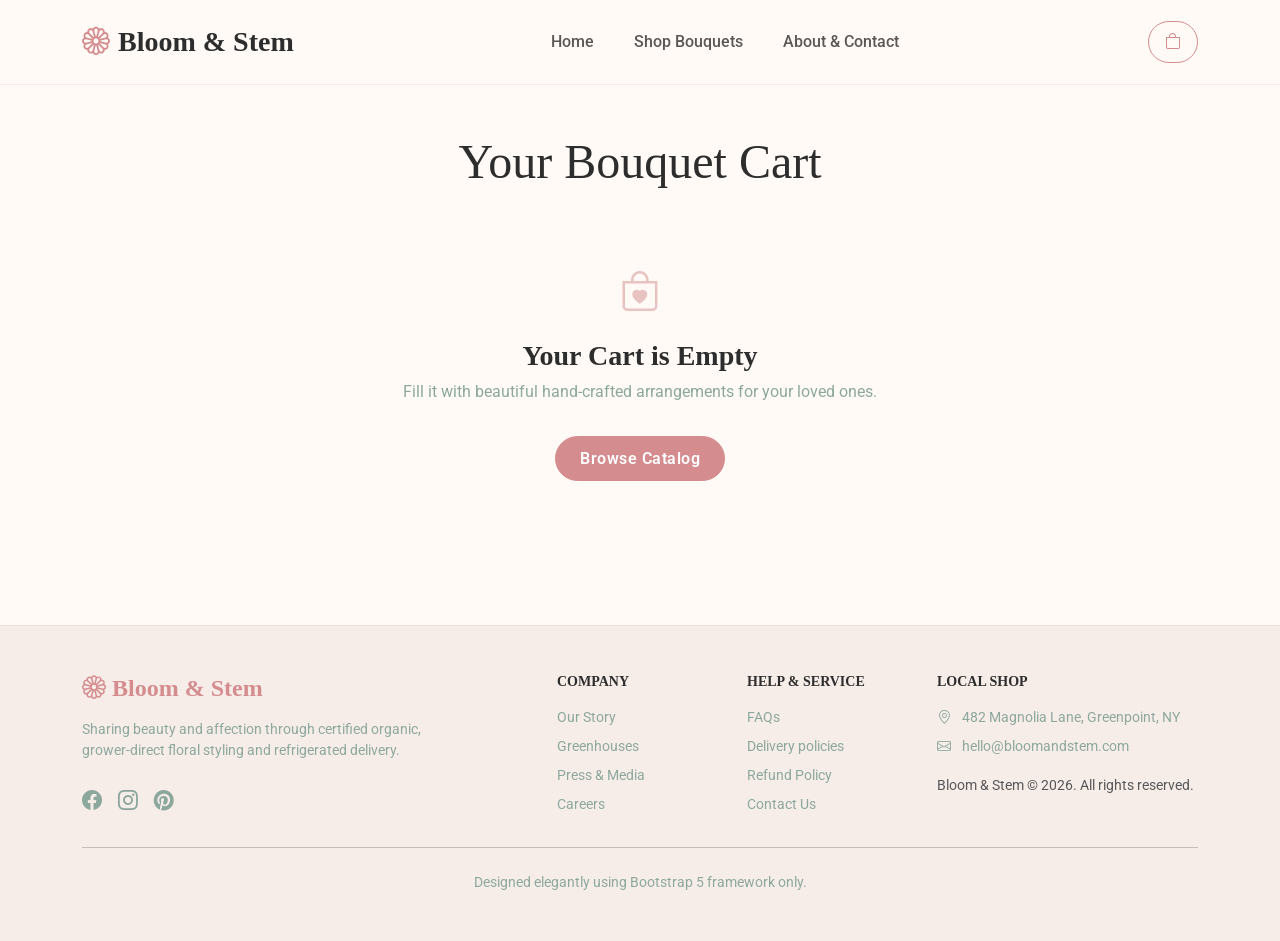
<file: cart_and_checkout.html>
<!DOCTYPE html>
<html lang="en">

<head>
  <meta charset="UTF-8">
  <meta name="viewport" content="width=device-width, initial-scale=1.0">
  <title>Bloom & Stem | Checkout & Cart</title>
  <meta name="description"
    content="Review items in your cart, enter delivery schedules, apply discount codes, and complete your billing security forms.">

  <!-- Roboto and custom fonts -->
  <link rel="preconnect" href="https://fonts.googleapis.com">
  <link rel="preconnect" href="https://fonts.gstatic.com" crossorigin>
  <link
    href="https://fonts.googleapis.com/css2?family=Content:wght@400;700&family=Edu+AU+VIC+WA+NT+Guides:wght@400..700&family=Khmer&family=Playwrite+GB+J+Guides:ital@0;1&family=Roboto:ital,wght@0,100..900;1,100..900&display=swap"
    rel="stylesheet">

  <!-- Bootstrap 5 CSS -->
  <link rel="stylesheet" href="https://cdn.jsdelivr.net/npm/bootstrap@5.3.3/dist/css/bootstrap.min.css">

  <!-- Bootstrap Icons -->
  <link rel="stylesheet" href="https://cdn.jsdelivr.net/npm/bootstrap-icons@1.11.3/font/bootstrap-icons.min.css">

  <!-- Custom CSS overrides -->
  <link rel="stylesheet" href="style.css">
</head>

<body>

  <!-- ========================================== -->
  <!-- NAVIGATION BAR                             -->
  <!-- ========================================== -->
  <nav class="navbar navbar-expand-lg sticky-top py-3">
    <div class="container">
      <a class="navbar-brand d-flex align-items-center fs-3 fw-bold" href="index.html">
        <span class="text-primary me-2"><i class="bi bi-flower1"></i></span>
        <span class="display-font">Bloom & Stem</span>
      </a>
      <div class="d-flex align-items-center order-lg-last ms-2">
        <a href="cart_and_checkout.html" class="btn btn-outline-primary rounded-pill px-3 py-2 position-relative"
          aria-label="View Shopping Cart">
          <i class="bi bi-bag"></i>
          <span id="cart-badge-count" class="badge rounded-pill bg-primary badge-cart-count"
            style="display: none;">0</span>
        </a>
        <button class="navbar-toggler ms-2 border-0" type="button" data-bs-toggle="collapse"
          data-bs-target="#mainNavbar" aria-controls="mainNavbar" aria-expanded="false" aria-label="Toggle navigation">
          <span class="navbar-toggler-icon"></span>
        </button>
      </div>

      <div class="collapse navbar-collapse justify-content-center" id="mainNavbar">
        <ul class="navbar-nav mb-2 mb-lg-0 text-center gap-2 mt-2 mt-lg-0">
          <li class="nav-item">
            <a class="nav-link" href="index.html">Home</a>
          </li>
          <li class="nav-item">
            <a class="nav-link" href="shop_and_catalog.html">Shop Bouquets</a>
          </li>
          <li class="nav-item">
            <a class="nav-link" href="about_and_contact.html">About & Contact</a>
          </li>
        </ul>
      </div>
    </div>
  </nav>

  <!-- Toast Alert Notifications Container -->
  <div id="toast-container" class="toast-container position-fixed bottom-0 end-0 p-3" style="z-index: 1080;"></div>

  <!-- ========================================== -->
  <!-- VIEW 4: CART & CHECKOUT PAGE               -->
  <!-- ========================================== -->
  <main id="cart-checkout-view" class="page-view active-view">
    <div class="container py-5">
      <h1 class="display-5 mb-4 text-center">Your Bouquet Cart</h1>

      <!-- Empty Cart State -->
      <div id="empty-cart-state" class="text-center py-5 d-none">
        <i class="bi bi-bag-heart fs-1 text-primary opacity-50 mb-3 d-block"></i>
        <h3>Your Cart is Empty</h3>
        <p class="text-secondary">Fill it with beautiful hand-crafted arrangements for your loved ones.</p>
        <a href="shop_and_catalog.html" class="btn btn-primary mt-3 px-4 rounded-pill">Browse Catalog</a>
      </div>

      <!-- Populated Cart State -->
      <div id="cart-populated-state" class="row g-5">
        <!-- Left side: Cart items and details -->
        <div class="col-lg-7">
          <div class="card border-0 rounded-4 shadow-sm bg-white overflow-hidden mb-4">
            <div class="card-header bg-white py-3 border-0">
              <h5 class="mb-0 fw-bold">Items in Cart</h5>
            </div>
            <div class="list-group list-group-flush" id="cart-items-list">
              <!-- Dynamically rendered cart rows via JS -->
            </div>
          </div>

          <!-- Shipping / Billing Form -->
          <div class="card border-0 rounded-4 shadow-sm bg-white p-4">
            <div class="checkout-steps">
              <div class="step-indicator completed" aria-label="Cart step complete">1</div>
              <div class="step-indicator active" aria-label="Details step current">2</div>
              <div class="step-indicator" aria-label="Success step upcoming">3</div>
            </div>

            <h5 class="fw-bold mb-4">Delivery & Recipient Details</h5>
            <form id="checkout-billing-form" novalidate>
              <div class="row g-3">
                <div class="col-md-6">
                  <div class="form-floating">
                    <input type="text" class="form-control" id="cust-name" placeholder="John Doe" required>
                    <label for="cust-name">Recipient's Full Name</label>
                    <div class="invalid-feedback">Recipient name is required.</div>
                  </div>
                </div>
                <div class="col-md-6">
                  <div class="form-floating">
                    <input type="email" class="form-control" id="cust-email" placeholder="name@example.com" required>
                    <label for="cust-email">Your Email Address</label>
                    <div class="invalid-feedback">Please enter a valid email.</div>
                  </div>
                </div>
                <div class="col-12">
                  <div class="form-floating">
                    <input type="text" class="form-control" id="cust-address" placeholder="1234 Main St" required>
                    <label for="cust-address">Delivery Street Address</label>
                    <div class="invalid-feedback">Please enter delivery address.</div>
                  </div>
                </div>

                <div class="col-12">
                  <div class="form-floating">
                    <input type="text" class="form-control" id="cust-city" placeholder="Los Angeles" required>
                    <label for="cust-city">City</label>
                    <div class="invalid-feedback">City is required.</div>
                  </div>
                </div>

                <h5 class="fw-bold my-4">Payment Method</h5>
                <div class="mb-3">
                  <div class="form-check form-check-inline mb-2">
                    <input class="form-check-input" type="radio" name="paymentMethod" id="payCC" checked>
                    <label class="form-check-label" for="payCC"><i class="bi bi-credit-card me-2"></i>Credit
                      Card</label>
                  </div>
                  <div class="form-check form-check-inline">
                    <input class="form-check-input" type="radio" name="paymentMethod" id="payPP">
                    <label class="form-check-label" for="payPP"><i class="bi bi-paypal me-2"></i>PayPal</label>
                  </div>
                </div>

                <!-- Credit Card Fields -->
                <div class="row g-3" id="credit-card-fields">
                  <div class="col-12">
                    <div class="form-floating">
                      <input type="text" class="form-control" id="cc-number" placeholder="1111-2222-3333-4444"
                        pattern="[0-9]{8}" required>
                      <label for="cc-number">Card Number (8 Digits)</label>
                      <div class="invalid-feedback">8 digits card number is required.</div>
                    </div>
                  </div>
                </div>

                <button class="btn btn-primary btn-lg w-100 rounded-pill py-3 mt-4" type="submit">Place Order &amp;
                  Schedule Delivery</button>
            </form>
          </div>
        </div>

        <!-- Right side: Total Price details summary -->
        <div class="col-lg-5" id="checkout-summary-container">
          <div class="card border-0 rounded-4 shadow-sm bg-white p-4 sticky-top" style="top: 100px; z-index: 10;">
            <h5 class="fw-bold mb-4">Order Summary</h5>

            <div class="d-flex justify-content-between mb-2 small text-secondary">
              <span>Bouquet Subtotal</span>
              <span id="summary-subtotal">$0.00</span>
            </div>

            <div class="d-flex justify-content-between mb-2 small text-success d-none" id="summary-discount-row">
              <span>Coupon Discount (20%)</span>
              <span id="summary-discount">-$0.00</span>
            </div>

            <div class="d-flex justify-content-between mb-2 small text-secondary">
              <span>Delivery Courier Shipping</span>
              <span id="summary-shipping">$0.00</span>
            </div>

            <div class="d-flex justify-content-between mb-3 small text-secondary">
              <span>Estimated Sales Tax (8.25%)</span>
              <span id="summary-tax">$0.00</span>
            </div>

            <hr class="my-3 opacity-10">

            <div class="d-flex justify-content-between align-items-center mb-4">
              <span class="fw-bold fs-5">Estimated Total</span>
              <span class="fw-bold fs-4 text-dark" id="summary-total">$0.00</span>
            </div>

            <!-- Promocode discount card option -->
            <div class="input-group">
              <input type="text" id="coupon-input" class="form-control rounded-start-pill"
                placeholder="Promo Code (e.g. BLOOM20)">
              <button onclick="applyCouponCode()" class="btn btn-outline-primary rounded-end-pill px-3"
                type="button">Apply</button>
            </div>
            <div id="coupon-alert" class="alert d-none mt-2"></div>
            <span class="text-muted d-block mt-2" style="font-size:0.75rem;">Tip: Try code <strong>BLOOM20</strong> for
              20% off!</span>
          </div>
        </div>
      </div>
    </div>
  </main>

  <!-- ========================================== -->
  <!-- CHECKOUT SUCCESS MODAL                     -->
  <!-- ========================================== -->
  <div class="modal fade" id="checkoutSuccessModal" tabindex="-1" aria-labelledby="checkoutSuccessModalLabel"
    aria-hidden="true">
    <div class="modal-dialog modal-dialog-centered">
      <div class="modal-content border-0 rounded-4 shadow-lg">
        <div class="modal-header border-0 pb-0 justify-content-end">
          <button type="button" class="btn-close" data-bs-dismiss="modal" aria-label="Close"></button>
        </div>
        <div class="modal-body pt-0" id="checkoutSuccessModalBody">
          <!-- Dynamic details injected by JS -->
        </div>
        <div class="modal-footer border-0 pt-0 justify-content-center pb-4">
          <button type="button" class="btn btn-primary rounded-pill px-4" data-bs-dismiss="modal">Done</button>
        </div>
      </div>
    </div>
  </div>

  <!-- ========================================== -->
  <!-- FOOTER                                     -->
  <!-- ========================================== -->
  <footer class="footer-section py-5 mt-5">
    <div class="container">
      <div class="row g-4 mb-4">
        <!-- Logo and About -->
        <div class="col-lg-4 col-md-6">
          <h4 class="footer-logo mb-3"><i class="bi bi-flower1"></i> Bloom & Stem</h4>
          <p class="text-secondary small mb-4">Sharing beauty and affection through certified organic, grower-direct
            floral styling and refrigerated delivery.</p>
          <div class="d-flex gap-3 fs-5">
            <a href="#" class="text-secondary text-primary-hover" aria-label="Visit Facebook"><i
                class="bi bi-facebook"></i></a>
            <a href="#" class="text-secondary text-primary-hover" aria-label="Visit Instagram"><i
                class="bi bi-instagram"></i></a>
            <a href="#" class="text-secondary text-primary-hover" aria-label="Visit Pinterest"><i
                class="bi bi-pinterest"></i></a>
          </div>
        </div>

        <!-- Navigation links -->
        <div class="col-lg-2 col-md-3 col-6 ms-lg-auto">
          <h5 class="fw-bold mb-3 small text-uppercase letter-spacing-1">Company</h5>
          <ul class="list-unstyled mb-0 small">
            <li class="mb-2"><a href="about_and_contact.html" class="text-secondary text-decoration-none">Our Story</a>
            </li>
            <li class="mb-2"><a href="about_and_contact.html"
                class="text-secondary text-decoration-none">Greenhouses</a></li>
            <li class="mb-2"><a href="about_and_contact.html" class="text-secondary text-decoration-none">Press &
                Media</a></li>
            <li class="mb-2"><a href="about_and_contact.html" class="text-secondary text-decoration-none">Careers</a>
            </li>
          </ul>
        </div>

        <div class="col-lg-2 col-md-3 col-6">
          <h5 class="fw-bold mb-3 small text-uppercase letter-spacing-1">Help & Service</h5>
          <ul class="list-unstyled mb-0 small">
            <li class="mb-2"><a href="about_and_contact.html" class="text-secondary text-decoration-none">FAQs</a></li>
            <li class="mb-2"><a href="about_and_contact.html" class="text-secondary text-decoration-none">Delivery
                policies</a></li>
            <li class="mb-2"><a href="about_and_contact.html" class="text-secondary text-decoration-none">Refund
                Policy</a></li>
            <li class="mb-2"><a href="about_and_contact.html" class="text-secondary text-decoration-none">Contact Us</a>
            </li>
          </ul>
        </div>

        <div class="col-lg-3 col-md-6">
          <h5 class="fw-bold mb-3 small text-uppercase letter-spacing-1">Local Shop</h5>
          <p class="text-secondary small mb-2"><i class="bi bi-geo-alt me-2"></i> 482 Magnolia Lane, Greenpoint, NY</p>
          <p class="text-secondary small"><i class="bi bi-envelope me-2"></i> hello@bloomandstem.com</p>
          <span class="text-muted small">Bloom & Stem &copy; 2026. All rights reserved.</span>
        </div>
      </div>
      <hr class="my-4 opacity-10">
      <div class="text-center text-secondary small">
        <p class="mb-0">Designed elegantly using Bootstrap 5 framework only.</p>
      </div>
    </div>
  </footer>

  <!-- Bootstrap Bundle with Popper -->
  <script src="https://cdn.jsdelivr.net/npm/bootstrap@5.3.3/dist/js/bootstrap.bundle.min.js"
    integrity="sha384-YvpcrYf0tY3lHB60NNkmXc5s9fDVZLESaAA55NDzOxhy9GkcIdslK1eN7N6jIeHz"
    crossorigin="anonymous"></script>

  <!-- Custom App controller -->
  <script src="app.js"></script>
</body>

</html>
</file>
<file: style.css>
/* Color Variables and Theme Overrides */
:root {
  --theme-primary: #d48c8f;
  --theme-primary-hover: #b87376;
  --theme-primary-light: #f5e6e6;
  --theme-secondary: #8ca89d;
  --theme-secondary-hover: #728e83;
  --theme-accent: #fbc4ab;
  --theme-bg-cream: #fffaf6;
  --theme-bg-peach: #fbf7f4;
  --theme-dark: #2d2d2d;
  --theme-muted: #6c757d;
  --theme-white: #ffffff;

  /* Bootstrap Variable Overrides */
  --bs-primary: var(--theme-primary);
  --bs-primary-rgb: 212, 140, 143;
  --bs-secondary: var(--theme-secondary);
  --bs-secondary-rgb: 140, 168, 157;
  --bs-light: var(--theme-bg-peach);
  --bs-light-rgb: 251, 247, 244;
  --bs-dark: var(--theme-dark);
  --bs-dark-rgb: 45, 45, 45;
  
  --bs-body-font-family: 'Roboto', sans-serif;
  --bs-body-color: var(--theme-dark);
  --bs-body-bg: var(--theme-bg-cream);
  --bs-link-color: var(--theme-primary);
  --bs-link-hover-color: var(--theme-primary-hover);
}

/* Base Styles */
body {
  font-family: var(--bs-body-font-family);
  background-color: var(--theme-bg-cream);
  color: var(--theme-dark);
  overflow-x: hidden;
}

h1, h2, h3, h4, h5, h6, .display-font {
  font-family: 'Playfair Display', serif;
  font-weight: 600;
  color: var(--theme-dark);
}

/* Elegant Scrollbar */
::-webkit-scrollbar {
  width: 8px;
}
::-webkit-scrollbar-track {
  background: var(--theme-bg-cream);
}
::-webkit-scrollbar-thumb {
  background: var(--theme-primary-light);
  border-radius: 4px;
}
::-webkit-scrollbar-thumb:hover {
  background: var(--theme-primary);
}

/* Navigation Updates */
.navbar {
  backdrop-filter: blur(10px);
  -webkit-backdrop-filter: blur(10px);
  background-color: rgba(255, 250, 246, 0.9) !important;
  border-bottom: 1px solid rgba(212, 140, 143, 0.15);
  transition: all 0.3s ease;
}

.nav-link {
  font-weight: 500;
  position: relative;
  padding: 0.5rem 1rem !important;
}

.nav-link::after {
  content: '';
  position: absolute;
  bottom: 0;
  left: 50%;
  width: 0;
  height: 2px;
  background-color: var(--theme-primary);
  transition: all 0.3s ease;
  transform: translateX(-50%);
}

.nav-link:hover::after,
.nav-link.active::after {
  width: 80%;
}

/* Button Refinement */
.btn-primary {
  background-color: var(--theme-primary);
  border-color: var(--theme-primary);
  color: var(--theme-white);
  padding: 0.6rem 1.5rem;
  border-radius: 50px;
  font-weight: 600;
  letter-spacing: 0.5px;
  transition: all 0.3s ease;
}

.btn-primary:hover, .btn-primary:focus, .btn-primary:active {
  background-color: var(--theme-primary-hover) !important;
  border-color: var(--theme-primary-hover) !important;
  color: var(--theme-white) !important;
  transform: translateY(-2px);
  box-shadow: 0 4px 10px rgba(212, 140, 143, 0.3);
}

.btn-outline-primary {
  color: var(--theme-primary);
  border-color: var(--theme-primary);
  padding: 0.6rem 1.5rem;
  border-radius: 50px;
  font-weight: 600;
  transition: all 0.3s ease;
}

.btn-outline-primary:hover, .btn-outline-primary:focus, .btn-outline-primary:active {
  background-color: var(--theme-primary) !important;
  border-color: var(--theme-primary) !important;
  color: var(--theme-white) !important;
  transform: translateY(-2px);
  box-shadow: 0 4px 10px rgba(212, 140, 143, 0.2);
}

.btn-secondary {
  background-color: var(--theme-secondary);
  border-color: var(--theme-secondary);
  color: var(--theme-white);
  padding: 0.6rem 1.5rem;
  border-radius: 50px;
  font-weight: 600;
}

.btn-secondary:hover {
  background-color: var(--theme-secondary-hover);
  border-color: var(--theme-secondary-hover);
  transform: translateY(-2px);
  box-shadow: 0 4px 10px rgba(140, 168, 157, 0.3);
}

/* Custom Cards */
.custom-card {
  border: none;
  border-radius: 20px;
  background-color: var(--theme-white);
  overflow: hidden;
  box-shadow: 0 5px 15px rgba(45, 45, 45, 0.03);
  transition: all 0.4s cubic-bezier(0.165, 0.84, 0.44, 1);
}

.custom-card:hover {
  transform: translateY(-8px);
  box-shadow: 0 12px 30px rgba(212, 140, 143, 0.12);
}

.card-img-wrapper {
  position: relative;
  overflow: hidden;
  padding-bottom: 110%; /* Beautiful proportional box */
}

.card-img-wrapper img {
  position: absolute;
  top: 0;
  left: 0;
  width: 100%;
  height: 100%;
  object-fit: cover;
  transition: transform 0.6s cubic-bezier(0.165, 0.84, 0.44, 1);
}

.custom-card:hover .card-img-wrapper img {
  transform: scale(1.08);
}

.card-tag {
  position: absolute;
  top: 15px;
  left: 15px;
  background-color: var(--theme-white);
  color: var(--theme-primary);
  padding: 0.25rem 0.75rem;
  border-radius: 20px;
  font-size: 0.75rem;
  font-weight: 700;
  letter-spacing: 0.5px;
  box-shadow: 0 3px 6px rgba(0,0,0,0.05);
  text-transform: uppercase;
  z-index: 2;
}

/* Occasion Categories */
.category-card {
  position: relative;
  border-radius: 20px;
  overflow: hidden;
  height: 250px;
  cursor: pointer;
  box-shadow: 0 5px 15px rgba(0,0,0,0.05);
}

.category-card img {
  width: 100%;
  height: 100%;
  object-fit: cover;
  transition: transform 0.6s cubic-bezier(0.165, 0.84, 0.44, 1);
}

.category-overlay {
  position: absolute;
  inset: 0;
  background: linear-gradient(to top, rgba(45, 45, 45, 0.8) 0%, rgba(45, 45, 45, 0.2) 60%, rgba(45, 45, 45, 0.1) 100%);
  display: flex;
  flex-direction: column;
  justify-content: flex-end;
  padding: 2rem;
  color: var(--theme-white);
  transition: background 0.3s ease;
}

.category-card:hover img {
  transform: scale(1.06);
}

.category-card:hover .category-overlay {
  background: linear-gradient(to top, rgba(212, 140, 143, 0.8) 0%, rgba(45, 45, 45, 0.2) 60%, rgba(45, 45, 45, 0.1) 100%);
}

/* Page Transitions and Views */
.page-view {
  display: none;
  opacity: 0;
  transform: translateY(15px);
  transition: opacity 0.5s ease, transform 0.5s ease;
}

.page-view.active-view {
  display: block;
  opacity: 1;
  transform: translateY(0);
}

/* Custom Hero Carousel */
.hero-carousel {
  border-radius: 0 0 40px 40px;
  overflow: hidden;
}

.carousel-item {
  height: 70vh;
  min-height: 450px;
}

.carousel-img-overlay {
  position: absolute;
  inset: 0;
  background: linear-gradient(90deg, rgba(251, 247, 244, 0.9) 0%, rgba(251, 247, 244, 0.7) 40%, rgba(251, 247, 244, 0) 100%);
  display: flex;
  align-items: center;
  z-index: 1;
}

@media (max-width: 768px) {
  .carousel-img-overlay {
    background: rgba(251, 247, 244, 0.85);
    padding: 2rem;
  }
  .carousel-item {
    height: 55vh;
  }
}

/* Testimonials */
.testimonial-card {
  border-radius: 20px;
  background-color: var(--theme-white);
  padding: 2.5rem;
  box-shadow: 0 5px 20px rgba(212, 140, 143, 0.05);
}

.testimonial-avatar {
  width: 65px;
  height: 65px;
  border-radius: 50%;
  object-fit: cover;
  border: 3px solid var(--theme-primary-light);
}

/* Detail Gallery */
.gallery-thumbnail {
  border-radius: 12px;
  overflow: hidden;
  cursor: pointer;
  border: 2px solid transparent;
  transition: all 0.3s ease;
}

.gallery-thumbnail.active-thumb {
  border-color: var(--theme-primary);
}

.gallery-main {
  border-radius: 20px;
  overflow: hidden;
  height: 480px;
}

.gallery-main img {
  width: 100%;
  height: 100%;
  object-fit: cover;
}

/* Offcanvas Custom styling */
.offcanvas {
  background-color: var(--theme-bg-cream);
  border-left: 1px solid rgba(212, 140, 143, 0.15);
}

/* Footer Section */
.footer-section {
  background-color: #f7ede8;
  border-top: 1px solid rgba(212, 140, 143, 0.15);
  color: var(--theme-dark);
}

.footer-logo {
  font-family: 'Playfair Display', serif;
  font-weight: 700;
  color: var(--theme-primary);
}

/* Badges */
.badge-cart-count {
  position: absolute;
  top: 2px;
  right: -2px;
  transform: translate(30%, -30%);
  background-color: var(--theme-primary);
  color: var(--theme-white);
  font-size: 0.65rem;
}

/* Accordion customization */
.accordion-item {
  border: none;
  background: transparent;
  margin-bottom: 0.75rem;
}

.accordion-button {
  background-color: var(--theme-white);
  border-radius: 15px !important;
  color: var(--theme-dark);
  font-weight: 600;
  box-shadow: 0 4px 10px rgba(0,0,0,0.02) !important;
}

.accordion-button:not(.collapsed) {
  background-color: var(--theme-primary-light);
  color: var(--theme-primary-hover);
}

.accordion-body {
  background-color: var(--theme-white);
  border-radius: 0 0 15px 15px;
  margin-top: -5px;
  padding: 1.5rem;
  box-shadow: 0 4px 10px rgba(0,0,0,0.02);
}

/* Floating validation form labels styling */
.form-floating > .form-control:focus ~ label,
.form-floating > .form-control:not(:placeholder-shown) ~ label,
.form-floating > .form-select ~ label {
  color: var(--theme-primary);
}

.form-control:focus, .form-select:focus {
  border-color: var(--theme-primary);
  box-shadow: 0 0 0 0.25rem rgba(212, 140, 143, 0.25);
}

/* Cart / Checkout Specific */
.checkout-steps {
  display: flex;
  justify-content: space-between;
  margin-bottom: 2rem;
  position: relative;
}

.checkout-steps::before {
  content: '';
  position: absolute;
  top: 20px;
  left: 0;
  width: 100%;
  height: 2px;
  background-color: var(--theme-primary-light);
  z-index: 1;
}

.step-indicator {
  width: 40px;
  height: 40px;
  border-radius: 50%;
  background-color: var(--theme-white);
  border: 2px solid var(--theme-primary-light);
  display: flex;
  align-items: center;
  justify-content: center;
  font-weight: 700;
  z-index: 2;
  transition: all 0.3s ease;
}

.step-indicator.active {
  background-color: var(--theme-primary);
  border-color: var(--theme-primary);
  color: var(--theme-white);
  box-shadow: 0 0 10px rgba(212, 140, 143, 0.4);
}

.step-indicator.completed {
  background-color: var(--theme-secondary);
  border-color: var(--theme-secondary);
  color: var(--theme-white);
}

/* Glassmorphism elements */
.glass-panel {
  background: rgba(255, 255, 255, 0.45);
  backdrop-filter: blur(12px);
  -webkit-backdrop-filter: blur(12px);
  border: 1px solid rgba(255, 255, 255, 0.55);
}

/* Leaf/Bloom decor animations or graphics */
.bloom-accent {
  width: 40px;
  height: 40px;
  fill: var(--theme-primary);
  opacity: 0.15;
}
</file>
